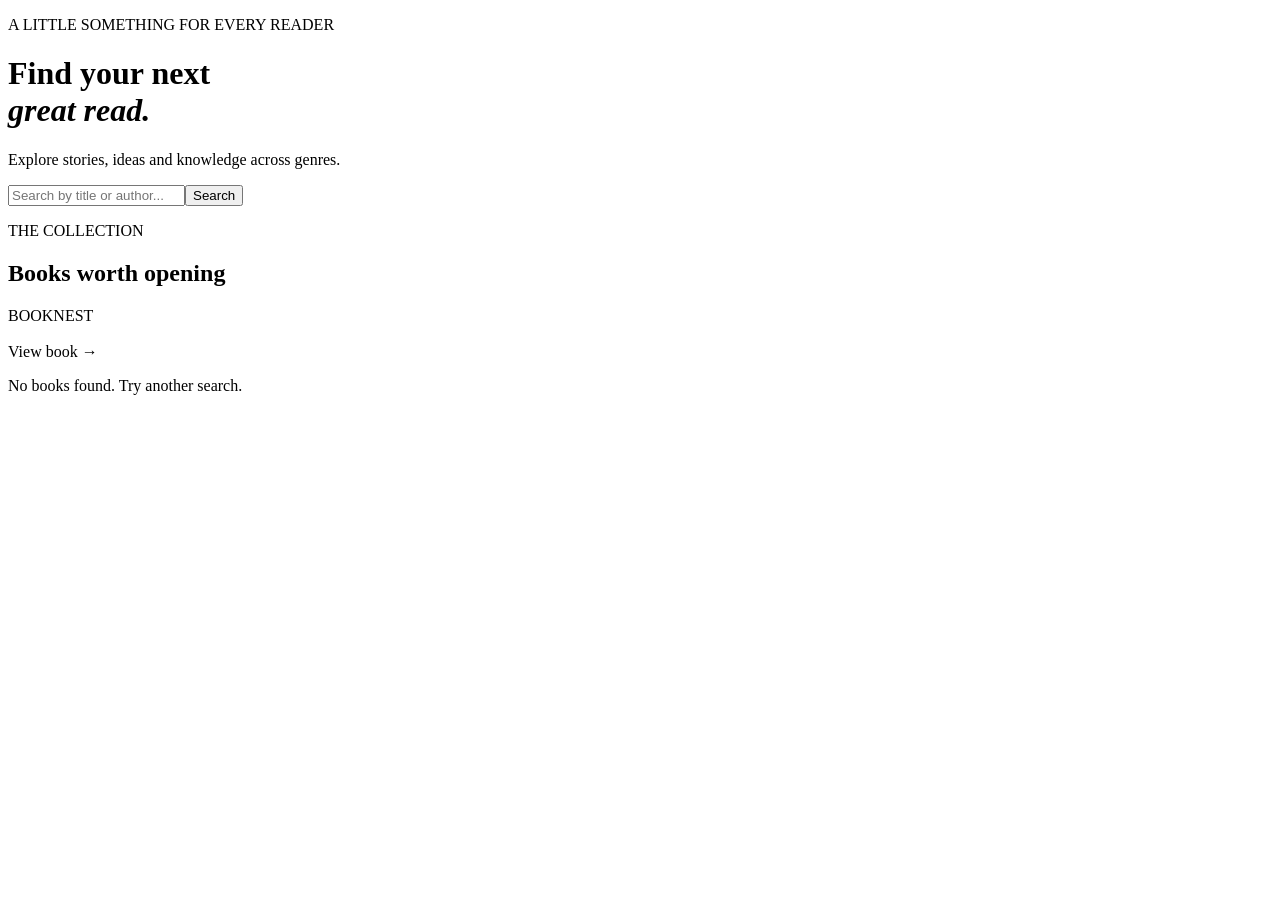
<file: online-bookstore/target/classes/templates/index.html>
<!doctype html><html xmlns:th="http://www.thymeleaf.org" xmlns:sec="http://www.thymeleaf.org/extras/spring-security"><head><title>BookNest | Online Bookstore</title><link rel="stylesheet" th:href="@{/css/style.css}"></head><body><div th:replace="~{fragments/nav :: nav}"></div>
<header class="hero"><p class="eyebrow">A LITTLE SOMETHING FOR EVERY READER</p><h1>Find your next<br><em>great read.</em></h1><p>Explore stories, ideas and knowledge across genres.</p>
<form class="search" method="get" th:action="@{/}"><input name="q" placeholder="Search by title or author..." th:value="${q}"><button>Search</button></form></header>
<main class="container"><div class="section-head"><div><p class="eyebrow">THE COLLECTION</p><h2>Books worth opening</h2></div><span th:text="${books.size()} + ' titles'"></span></div>
<div class="book-grid"><article class="book-card" th:each="book : ${books}"><div class="cover"><span>BOOKNEST</span><strong th:text="${book.title}"></strong><small th:text="${book.author}"></small></div><div class="book-info"><h3 th:text="${book.title}"></h3><p th:text="${book.author}"></p><div class="card-bottom"><b th:text="'₹' + ${book.price}"></b><a th:href="@{/books/{id}(id=${book.id})}">View book →</a></div></div></article></div>
<p th:if="${books.isEmpty()}" class="empty">No books found. Try another search.</p></main></body></html>
</file>
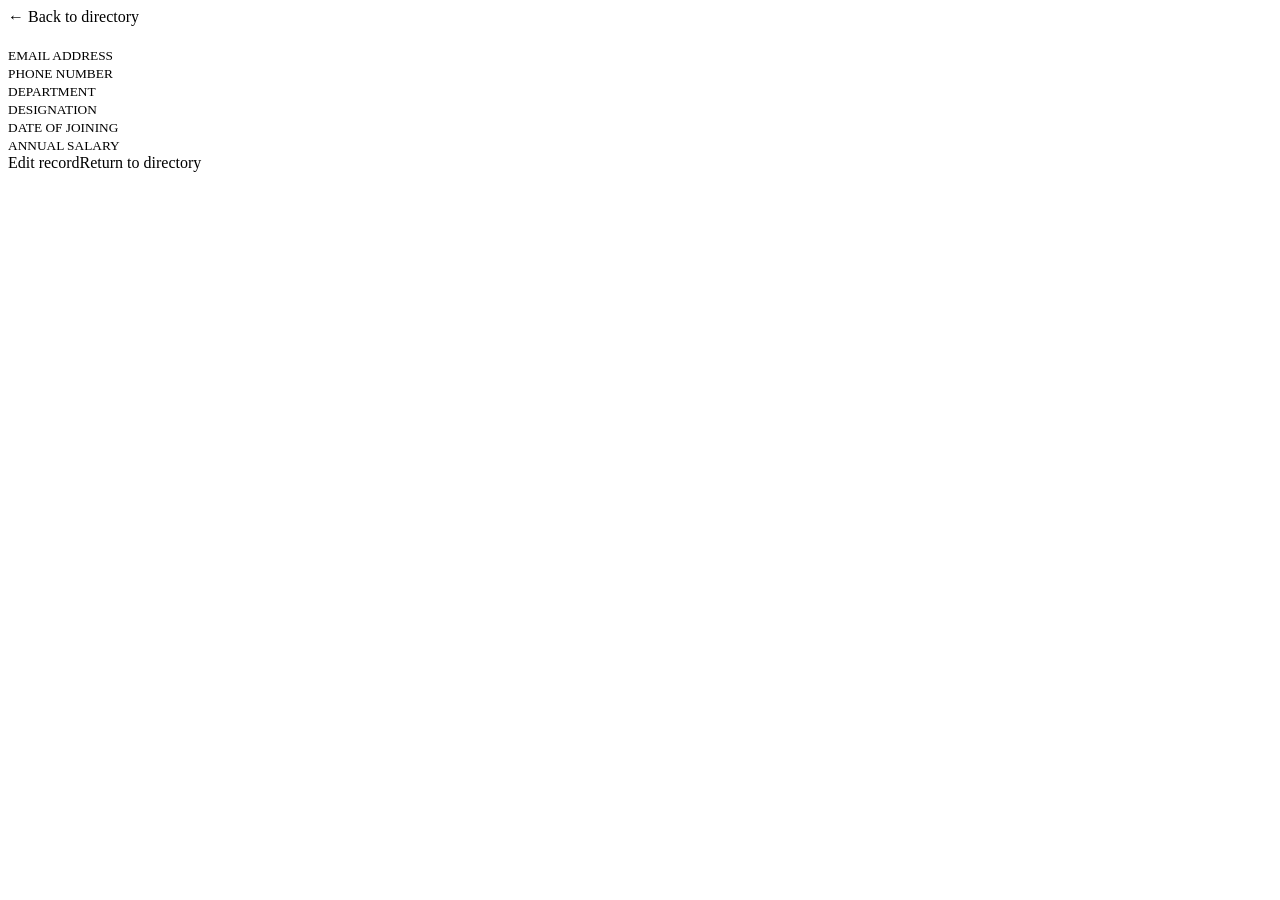
<file: employee-management-system/target/classes/templates/employee-details.html>
<!doctype html><html xmlns:th="http://www.thymeleaf.org" xmlns:sec="http://www.thymeleaf.org/extras/spring-security"><head><title>Employee profile</title><link rel="stylesheet" th:href="@{/css/style.css}"></head><body><div th:replace="~{fragments/nav :: nav}"></div><main class="container narrow"><a class="back" th:href="@{/employees}">← Back to directory</a><section class="profile-card"><div class="profile-top"><span class="avatar large" th:text="${#strings.substring(employee.firstName,0,1) + #strings.substring(employee.lastName,0,1)}"></span><div><p class="eyebrow" th:text="${employee.employeeCode}"></p><h1 th:text="${employee.fullName}"></h1><p class="muted" th:text="${employee.designation} + ' · ' + ${employee.department}"></p></div><span class="status active" th:text="${employee.status}"></span></div><div class="details-grid"><div><small>EMAIL ADDRESS</small><b th:text="${employee.email}"></b></div><div><small>PHONE NUMBER</small><b th:text="${employee.phone}"></b></div><div><small>DEPARTMENT</small><b th:text="${employee.department}"></b></div><div><small>DESIGNATION</small><b th:text="${employee.designation}"></b></div><div><small>DATE OF JOINING</small><b th:text="${employee.dateOfJoining}"></b></div><div><small>ANNUAL SALARY</small><b th:text="'₹' + ${#numbers.formatDecimal(employee.salary,1,2)}"></b></div></div><div class="profile-actions"><a class="primary button-link" sec:authorize="hasAnyRole('ADMIN','HR')" th:href="@{/employees/{id}/edit(id=${employee.id})}">Edit record</a><a class="secondary button-link" th:href="@{/employees}">Return to directory</a></div></section></main></body></html>
</file>
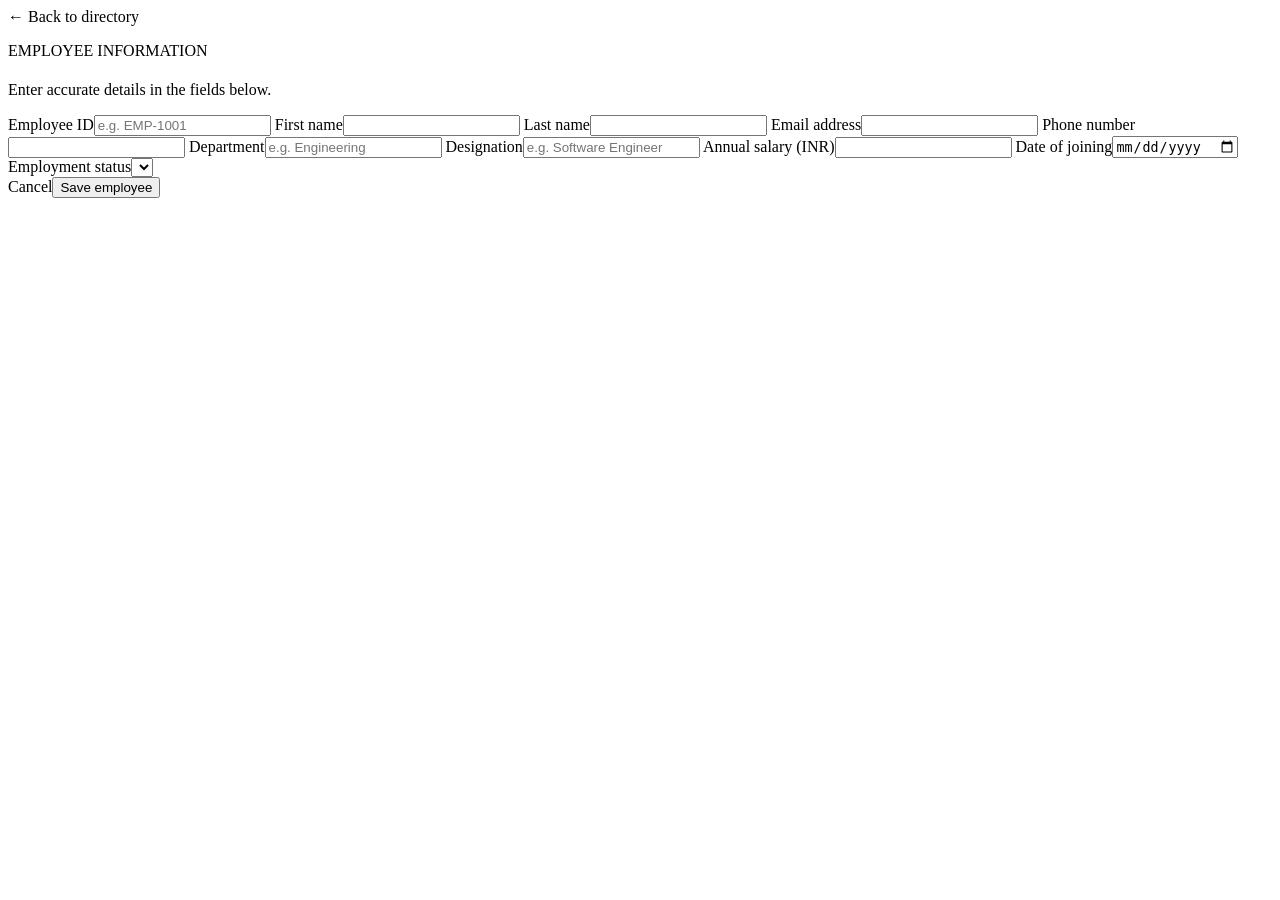
<file: employee-management-system/target/classes/templates/employee-form.html>
<!doctype html><html xmlns:th="http://www.thymeleaf.org"><head><title th:text="${pageTitle} + ' | PeopleDesk'"></title><link rel="stylesheet" th:href="@{/css/style.css}"></head><body><div th:replace="~{fragments/nav :: nav}"></div><main class="container form-container"><a class="back" th:href="@{/employees}">← Back to directory</a><p class="eyebrow">EMPLOYEE INFORMATION</p><h1 th:text="${pageTitle}"></h1><p class="muted">Enter accurate details in the fields below.</p><p th:if="${formError}" class="error" th:text="${formError}"></p><form th:action="@{/employees/save}" th:object="${employee}" method="post" class="form-card"><input type="hidden" th:field="*{id}"><div class="form-grid">
<label>Employee ID<input th:field="*{employeeCode}" placeholder="e.g. EMP-1001" required><small th:errors="*{employeeCode}" class="error"></small></label>
<label>First name<input th:field="*{firstName}" required><small th:errors="*{firstName}" class="error"></small></label>
<label>Last name<input th:field="*{lastName}" required><small th:errors="*{lastName}" class="error"></small></label>
<label>Email address<input type="email" th:field="*{email}" required><small th:errors="*{email}" class="error"></small></label>
<label>Phone number<input th:field="*{phone}" required></label>
<label>Department<input th:field="*{department}" placeholder="e.g. Engineering" required></label>
<label>Designation<input th:field="*{designation}" placeholder="e.g. Software Engineer" required></label>
<label>Annual salary (INR)<input type="number" min="0" step="0.01" th:field="*{salary}" required><small th:errors="*{salary}" class="error"></small></label>
<label>Date of joining<input type="date" th:field="*{dateOfJoining}" required><small th:errors="*{dateOfJoining}" class="error"></small></label>
<label>Employment status<select th:field="*{status}"><option th:each="s : ${T(com.internship.ems.model.EmploymentStatus).values()}" th:value="${s}" th:text="${s}"></option></select></label>
</div><div class="form-actions"><a class="secondary button-link" th:href="@{/employees}">Cancel</a><button class="primary">Save employee</button></div></form></main></body></html>
</file>
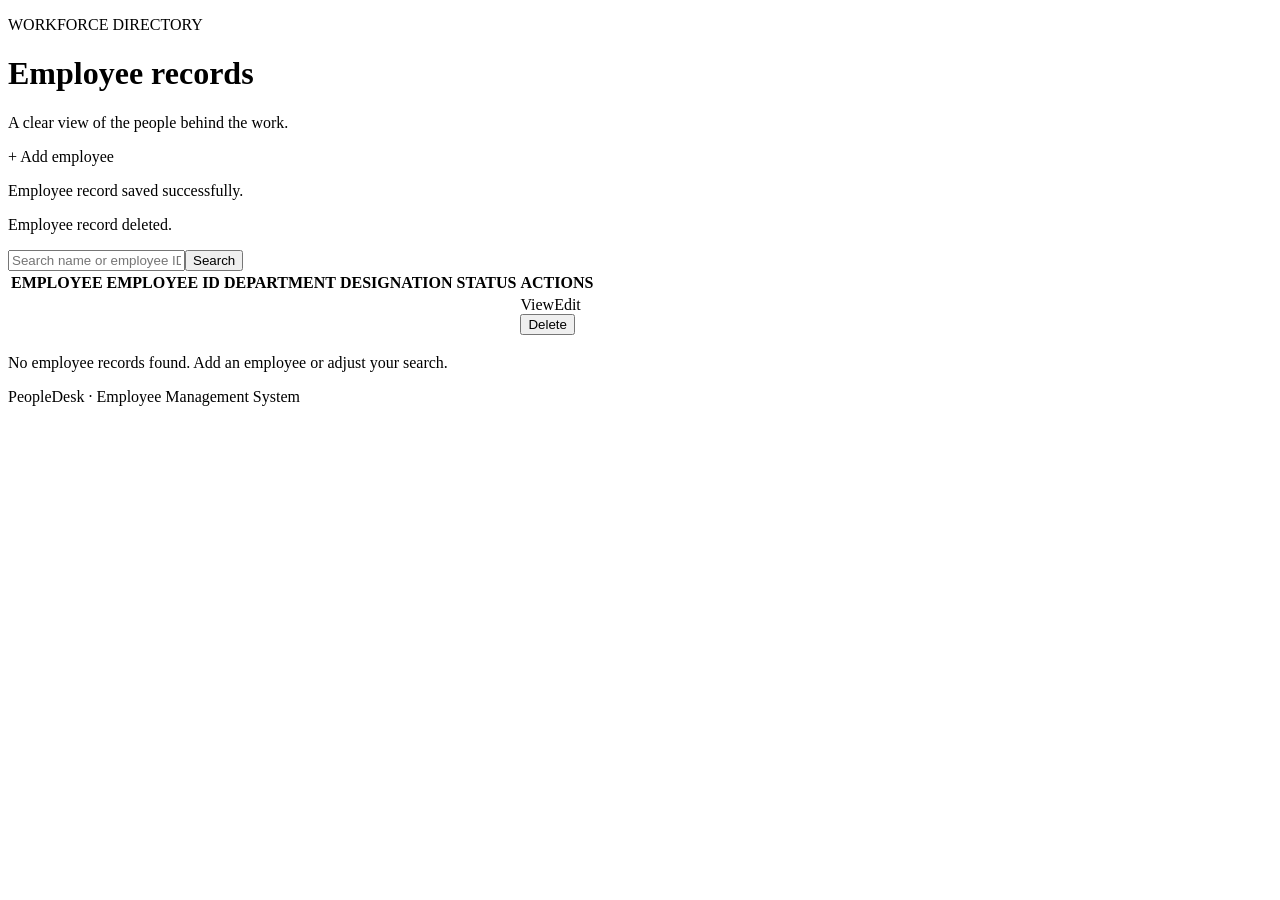
<file: employee-management-system/target/classes/templates/employees.html>
<!doctype html><html xmlns:th="http://www.thymeleaf.org" xmlns:sec="http://www.thymeleaf.org/extras/spring-security"><head><title>Employees | PeopleDesk</title><link rel="stylesheet" th:href="@{/css/style.css}"></head><body><div th:replace="~{fragments/nav :: nav}"></div><main class="container">
<header class="page-header"><div><p class="eyebrow">WORKFORCE DIRECTORY</p><h1>Employee records</h1><p class="muted">A clear view of the people behind the work.</p></div><a class="primary button-link" th:href="@{/employees/new}" sec:authorize="hasAnyRole('ADMIN','HR')">+ Add employee</a></header>
<p th:if="${param.saved}" class="notice">Employee record saved successfully.</p><p th:if="${param.deleted}" class="notice">Employee record deleted.</p>
<section class="toolbar"><form method="get" th:action="@{/employees}" class="search"><input name="q" th:value="${q}" placeholder="Search name or employee ID"><button class="secondary">Search</button></form><span class="count" th:text="${employees.size()} + ' employees'"></span></section>
<div class="table-card"><table><thead><tr><th>EMPLOYEE</th><th>EMPLOYEE ID</th><th>DEPARTMENT</th><th>DESIGNATION</th><th>STATUS</th><th>ACTIONS</th></tr></thead><tbody>
<tr th:each="employee : ${employees}"><td><div class="person"><span class="avatar" th:text="${#strings.substring(employee.firstName,0,1) + #strings.substring(employee.lastName,0,1)}"></span><div><b th:text="${employee.fullName}"></b><small th:text="${employee.email}"></small></div></div></td><td th:text="${employee.employeeCode}"></td><td th:text="${employee.department}"></td><td th:text="${employee.designation}"></td><td><span class="status" th:classappend="${employee.status.name() == 'ACTIVE'}?' active':(${employee.status.name() == 'ON_LEAVE'}?' leave':' inactive')" th:text="${employee.status}"></span></td><td><div class="actions"><a th:href="@{/employees/{id}(id=${employee.id})}">View</a><a sec:authorize="hasAnyRole('ADMIN','HR')" th:href="@{/employees/{id}/edit(id=${employee.id})}">Edit</a><form sec:authorize="hasRole('ADMIN')" th:action="@{/employees/{id}/delete(id=${employee.id})}" method="post" onsubmit="return confirm('Delete this employee record?')"><button class="delete-link">Delete</button></form></div></td></tr>
</tbody></table><p th:if="${employees.isEmpty()}" class="empty">No employee records found. Add an employee or adjust your search.</p></div>
<footer class="footnote">PeopleDesk · Employee Management System</footer></main></body></html>
</file>
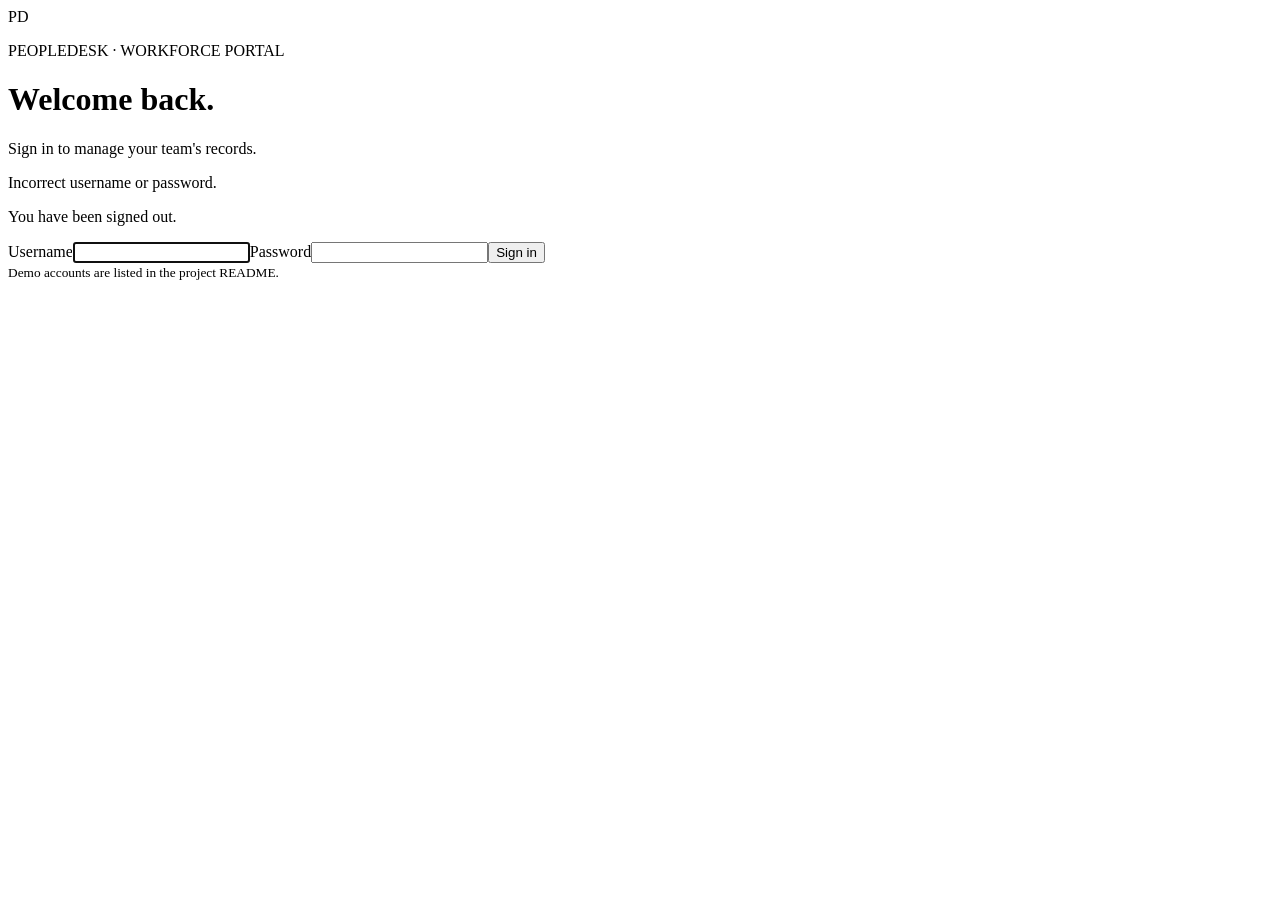
<file: employee-management-system/target/classes/templates/login.html>
<!doctype html><html xmlns:th="http://www.thymeleaf.org"><head><title>PeopleDesk | Sign in</title><link rel="stylesheet" th:href="@{/css/style.css}"></head><body class="login-page"><main class="login-card"><div class="mark">PD</div><p class="eyebrow">PEOPLEDESK · WORKFORCE PORTAL</p><h1>Welcome back.</h1><p class="muted">Sign in to manage your team's records.</p><p th:if="${param.error}" class="error">Incorrect username or password.</p><p th:if="${param.logout}" class="success">You have been signed out.</p><form method="post" th:action="@{/login}"><label>Username<input name="username" required autofocus></label><label>Password<input type="password" name="password" required></label><button class="primary wide">Sign in</button></form><small>Demo accounts are listed in the project README.</small></main></body></html>
</file>
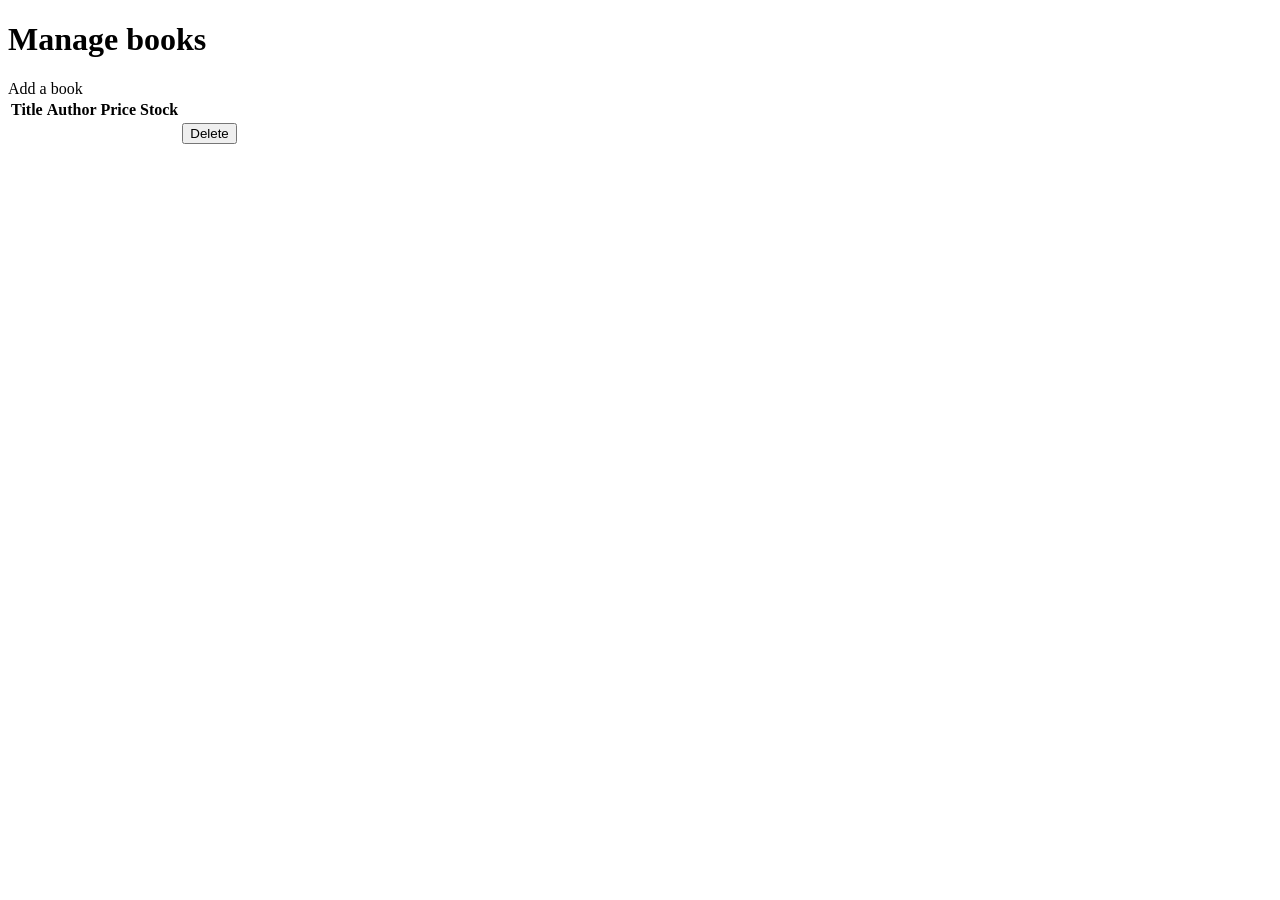
<file: online-bookstore/target/classes/templates/admin-books.html>
<!doctype html><html xmlns:th="http://www.thymeleaf.org"><head><title>Manage books</title><link rel="stylesheet" th:href="@{/css/style.css}"></head><body><div th:replace="~{fragments/nav :: nav}"></div><main class="container"><div class="section-head"><h1>Manage books</h1><a class="button-link" th:href="@{/admin/books/new}">Add a book</a></div><div class="table-wrap"><table><tr><th>Title</th><th>Author</th><th>Price</th><th>Stock</th><th></th></tr><tr th:each="book : ${books}"><td th:text="${book.title}"></td><td th:text="${book.author}"></td><td th:text="${book.price}"></td><td th:text="${book.stock}"></td><td><form th:action="@{/admin/books/{id}/delete(id=${book.id})}" method="post"><button class="danger">Delete</button></form></td></tr></table></div></main></body></html>
</file>
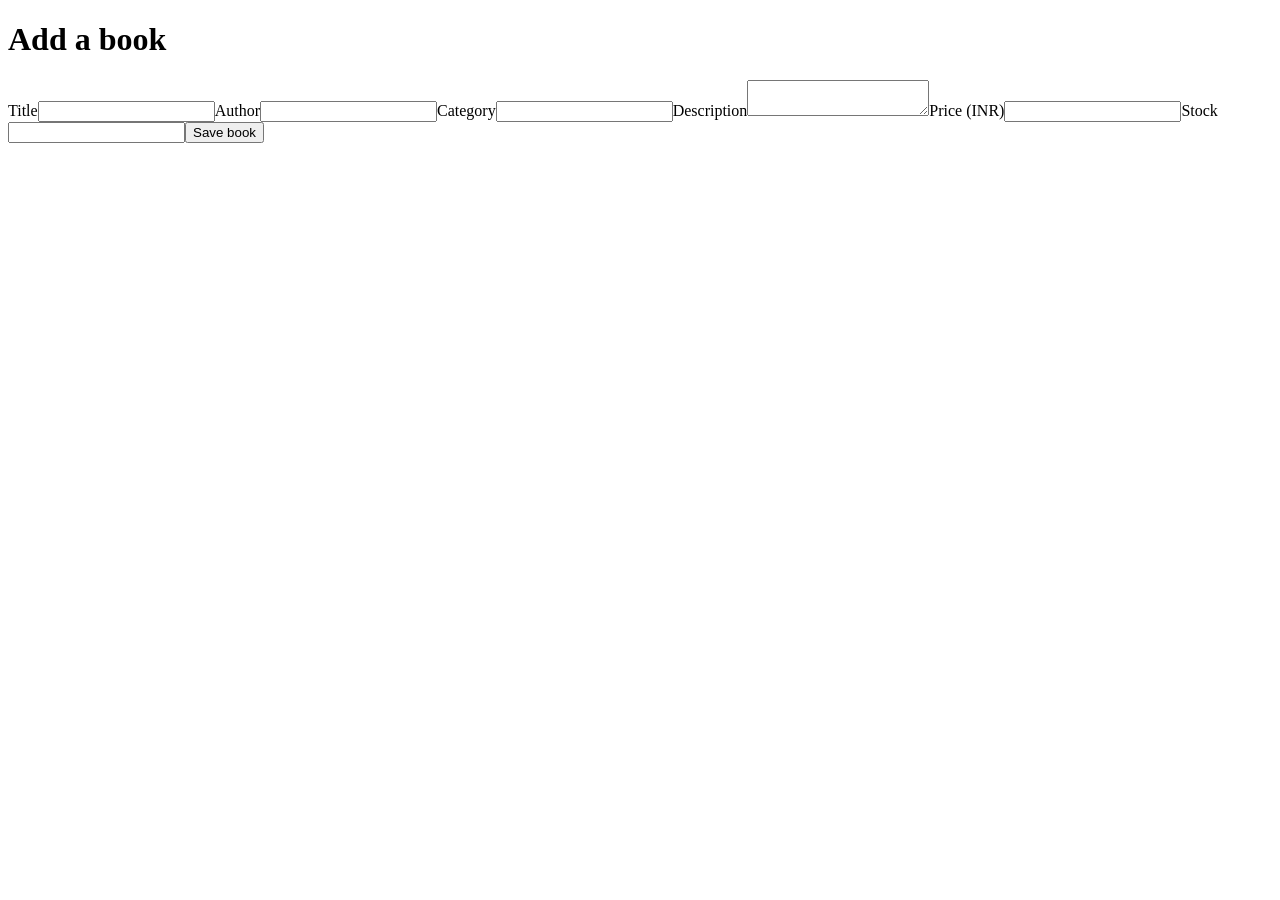
<file: online-bookstore/target/classes/templates/book-form.html>
<!doctype html><html xmlns:th="http://www.thymeleaf.org"><head><title>Add book</title><link rel="stylesheet" th:href="@{/css/style.css}"></head><body><div th:replace="~{fragments/nav :: nav}"></div><main class="auth"><h1>Add a book</h1><form method="post" th:action="@{/admin/books}" th:object="${book}"><label>Title<input th:field="*{title}" required></label><label>Author<input th:field="*{author}" required></label><label>Category<input th:field="*{category}"></label><label>Description<textarea th:field="*{description}"></textarea></label><label>Price (INR)<input type="number" step="0.01" min="0.01" th:field="*{price}" required></label><label>Stock<input type="number" min="0" th:field="*{stock}" required></label><button class="wide">Save book</button></form></main></body></html>
</file>
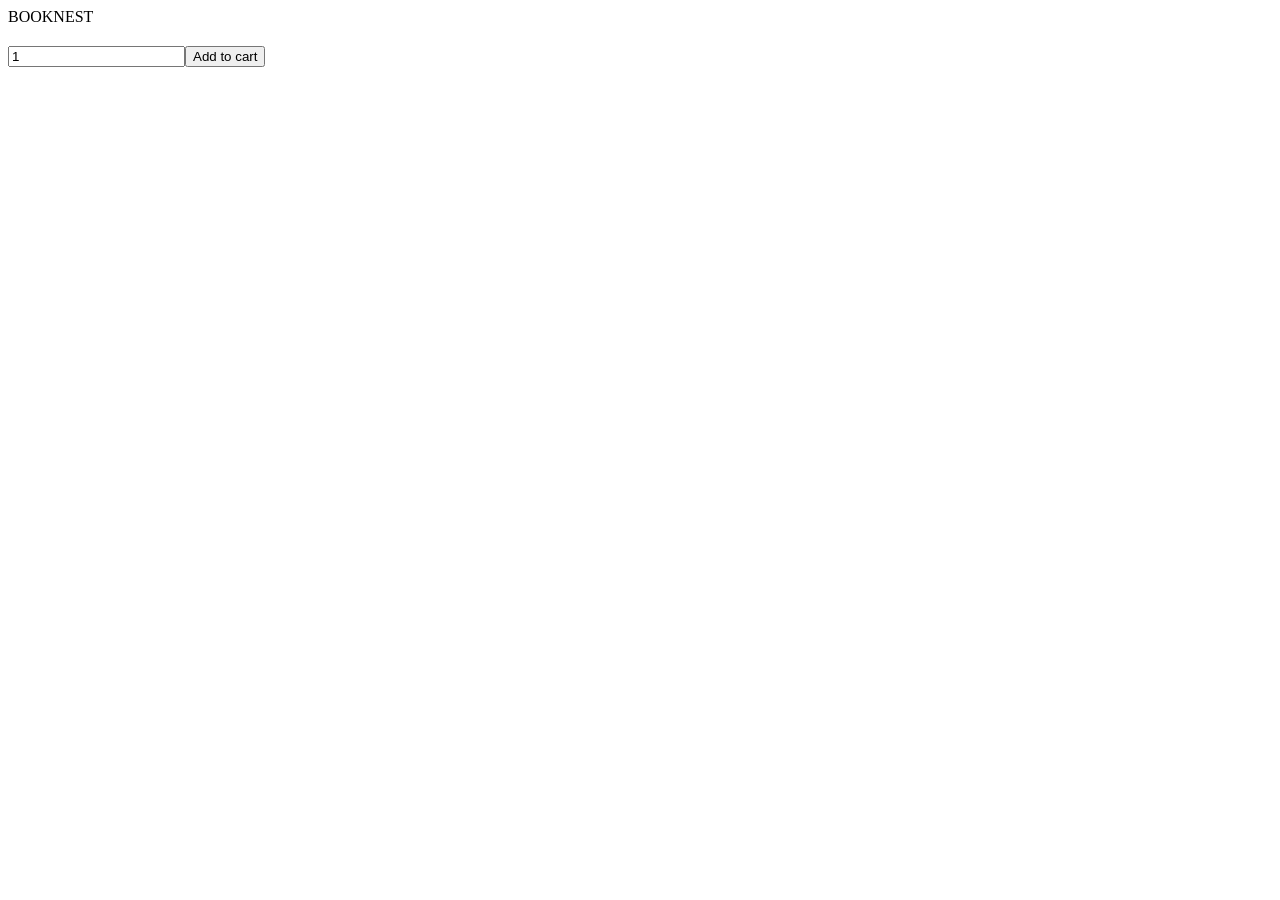
<file: online-bookstore/target/classes/templates/book.html>
<!doctype html><html xmlns:th="http://www.thymeleaf.org"><head><title>Book details</title><link rel="stylesheet" th:href="@{/css/style.css}"></head><body><div th:replace="~{fragments/nav :: nav}"></div><main class="container detail"><div class="cover big"><span>BOOKNEST</span><strong th:text="${book.title}"></strong><small th:text="${book.author}"></small></div><section><p class="eyebrow" th:text="${book.category} ?: 'FEATURED BOOK'"></p><h1 th:text="${book.title}"></h1><h3 class="muted" th:text="'by ' + ${book.author}"></h3><p th:text="${book.description}"></p><h2 th:text="'₹' + ${book.price}"></h2><p th:text="'In stock: ' + ${book.stock}"></p><form th:action="@{/cart/add/{id}(id=${book.id})}" method="post" class="buy"><input type="number" name="quantity" min="1" value="1"><button th:disabled="${book.stock == 0}">Add to cart</button></form></section></main></body></html>
</file>
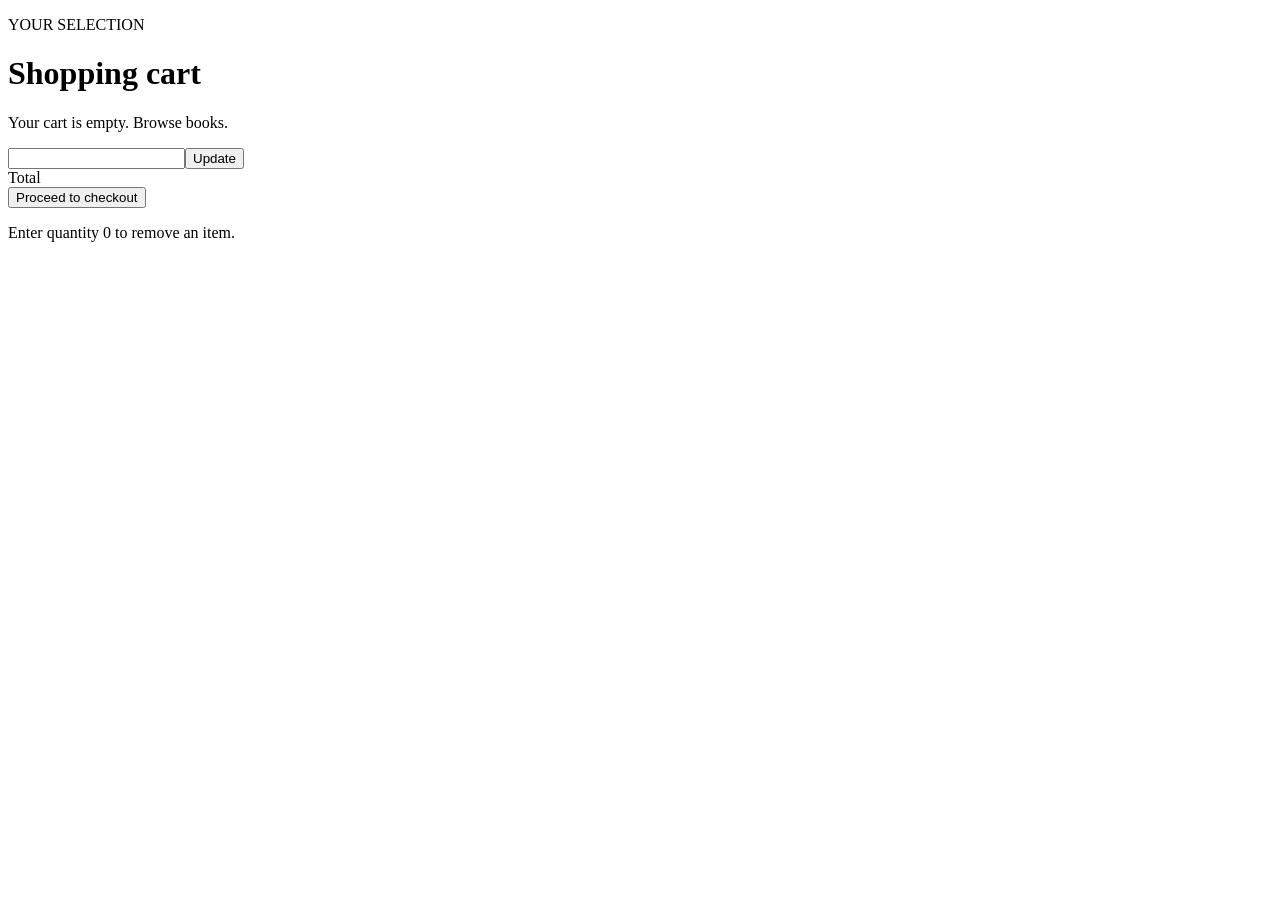
<file: online-bookstore/target/classes/templates/cart.html>
<!doctype html><html xmlns:th="http://www.thymeleaf.org"><head><title>Your cart</title><link rel="stylesheet" th:href="@{/css/style.css}"></head><body><div th:replace="~{fragments/nav :: nav}"></div><main class="container narrow"><p class="eyebrow">YOUR SELECTION</p><h1>Shopping cart</h1><p th:if="${error}" class="error" th:text="${error}"></p><p th:if="${lines.isEmpty()}" class="empty">Your cart is empty. <a th:href="@{/}">Browse books</a>.</p><div th:each="line : ${lines}" class="cart-line"><div><b th:text="${line.book.title}"></b><p th:text="${line.book.author}"></p></div><form th:action="@{/cart/update}" method="post"><input type="hidden" name="bookId" th:value="${line.book.id}"><input type="number" name="quantity" min="0" th:value="${line.quantity}"><button class="secondary">Update</button></form><b th:text="'₹' + ${line.lineTotal}"></b></div><div class="total" th:if="${!lines.isEmpty()}"><span>Total</span><strong th:text="'₹' + ${total}"></strong></div><form th:if="${!lines.isEmpty()}" method="post" th:action="@{/checkout}"><button class="wide">Proceed to checkout</button></form><p class="muted small">Enter quantity 0 to remove an item.</p></main></body></html>
</file>
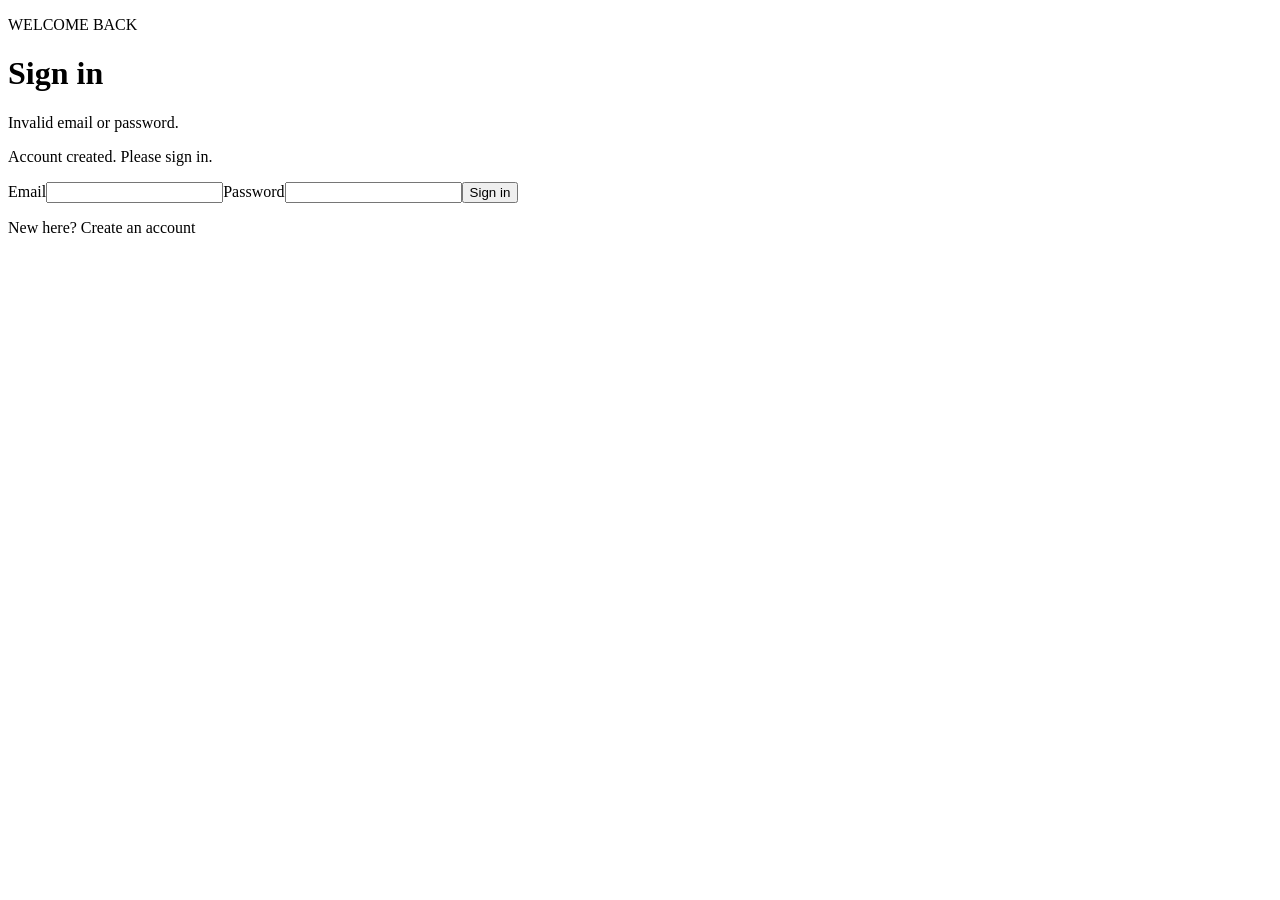
<file: online-bookstore/target/classes/templates/login.html>
<!doctype html><html xmlns:th="http://www.thymeleaf.org"><head><title>Login</title><link rel="stylesheet" th:href="@{/css/style.css}"></head><body><div th:replace="~{fragments/nav :: nav}"></div><main class="auth"><p class="eyebrow">WELCOME BACK</p><h1>Sign in</h1><p th:if="${param.error}" class="error">Invalid email or password.</p><p th:if="${param.registered}" class="success">Account created. Please sign in.</p><form method="post" th:action="@{/login}"><label>Email<input type="email" name="username" required></label><label>Password<input type="password" name="password" required></label><button class="wide">Sign in</button></form><p>New here? <a th:href="@{/register}">Create an account</a></p></main></body></html>
</file>
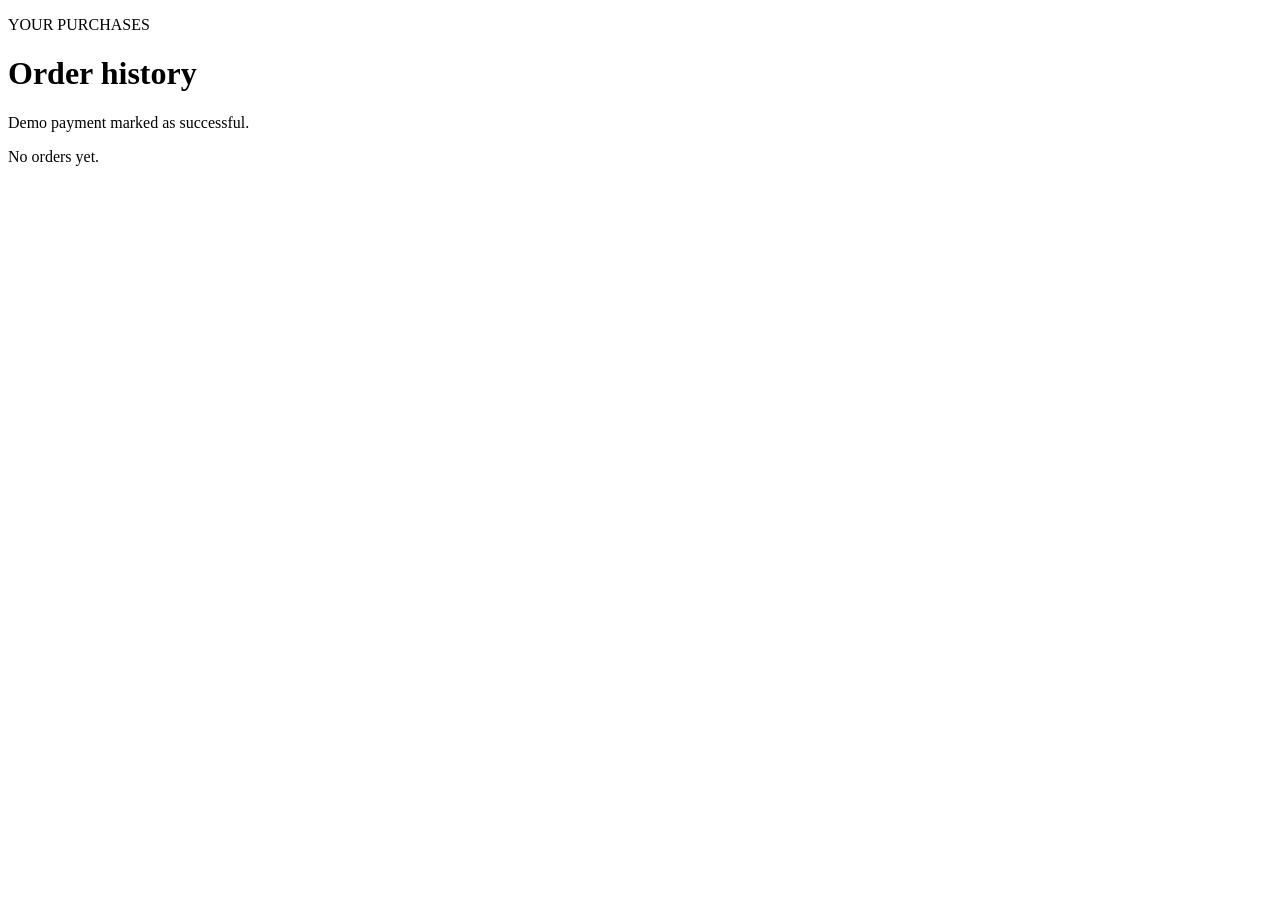
<file: online-bookstore/target/classes/templates/orders.html>
<!doctype html><html xmlns:th="http://www.thymeleaf.org"><head><title>My orders</title><link rel="stylesheet" th:href="@{/css/style.css}"></head><body><div th:replace="~{fragments/nav :: nav}"></div><main class="container narrow"><p class="eyebrow">YOUR PURCHASES</p><h1>Order history</h1><p th:if="${param.paid}" class="success">Demo payment marked as successful.</p><article class="order" th:each="order : ${orders}"><div class="row-between"><b th:text="'Order #' + ${order.id}"></b><span class="status" th:text="${order.paymentStatus}"></span></div><p th:text="${#temporals.format(order.createdAt,'dd MMM yyyy, HH:mm')}"></p><p th:each="item : ${order.items}" th:text="${item.book.title} + ' × ' + ${item.quantity}"></p><strong th:text="'Total: ₹' + ${order.total}"></strong></article><p th:if="${orders.isEmpty()}" class="empty">No orders yet.</p></main></body></html>
</file>
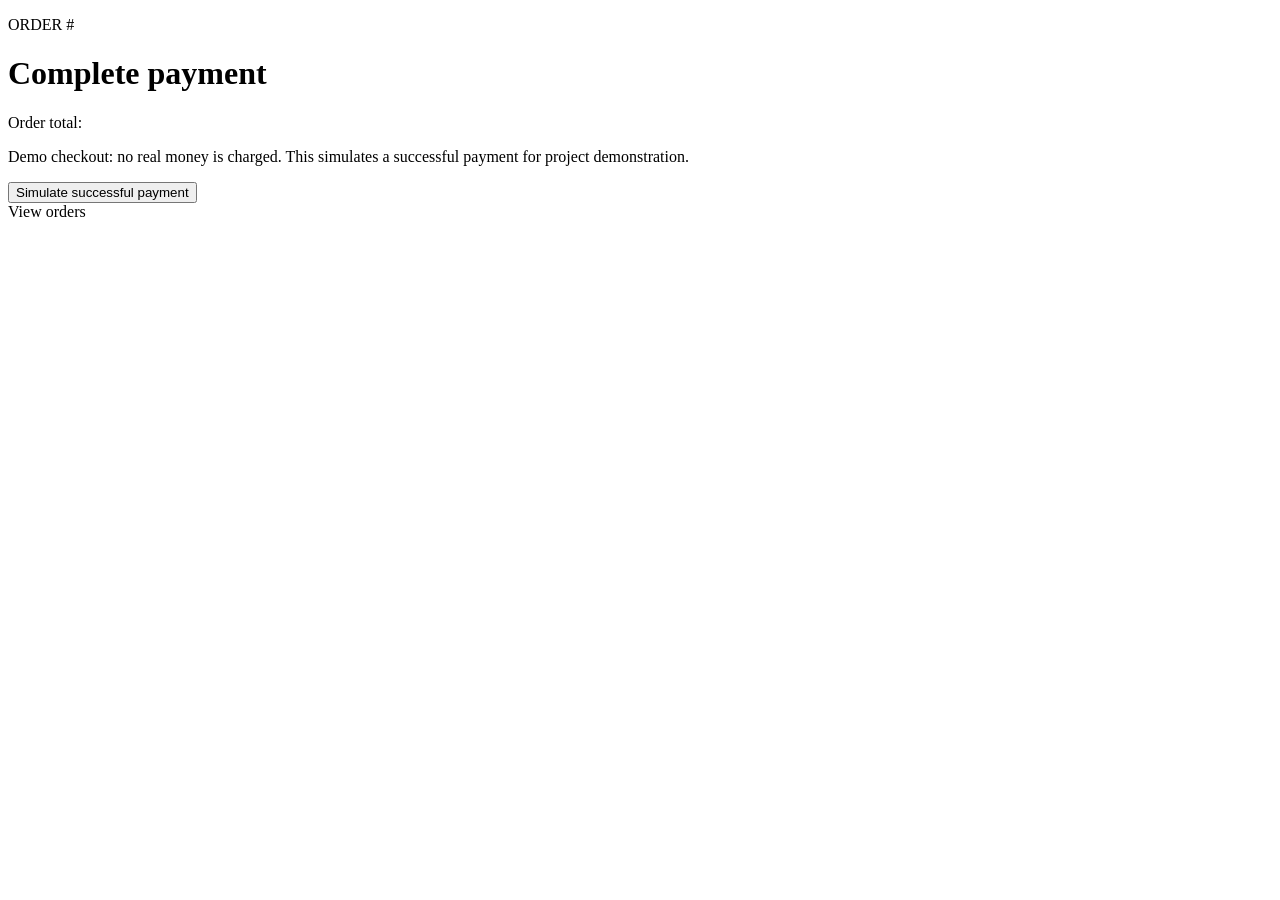
<file: online-bookstore/target/classes/templates/payment.html>
<!doctype html><html xmlns:th="http://www.thymeleaf.org"><head><title>Payment</title><link rel="stylesheet" th:href="@{/css/style.css}"></head><body><div th:replace="~{fragments/nav :: nav}"></div><main class="auth"><p class="eyebrow">ORDER #<span th:text="${order.id}"></span></p><h1>Complete payment</h1><p>Order total: <strong th:text="'₹' + ${order.total}"></strong></p><p class="muted">Demo checkout: no real money is charged. This simulates a successful payment for project demonstration.</p><form method="post" th:action="@{/payment/{id}/demo-success(id=${order.id})}"><button class="wide">Simulate successful payment</button></form><a th:href="@{/orders}">View orders</a></main></body></html>
</file>
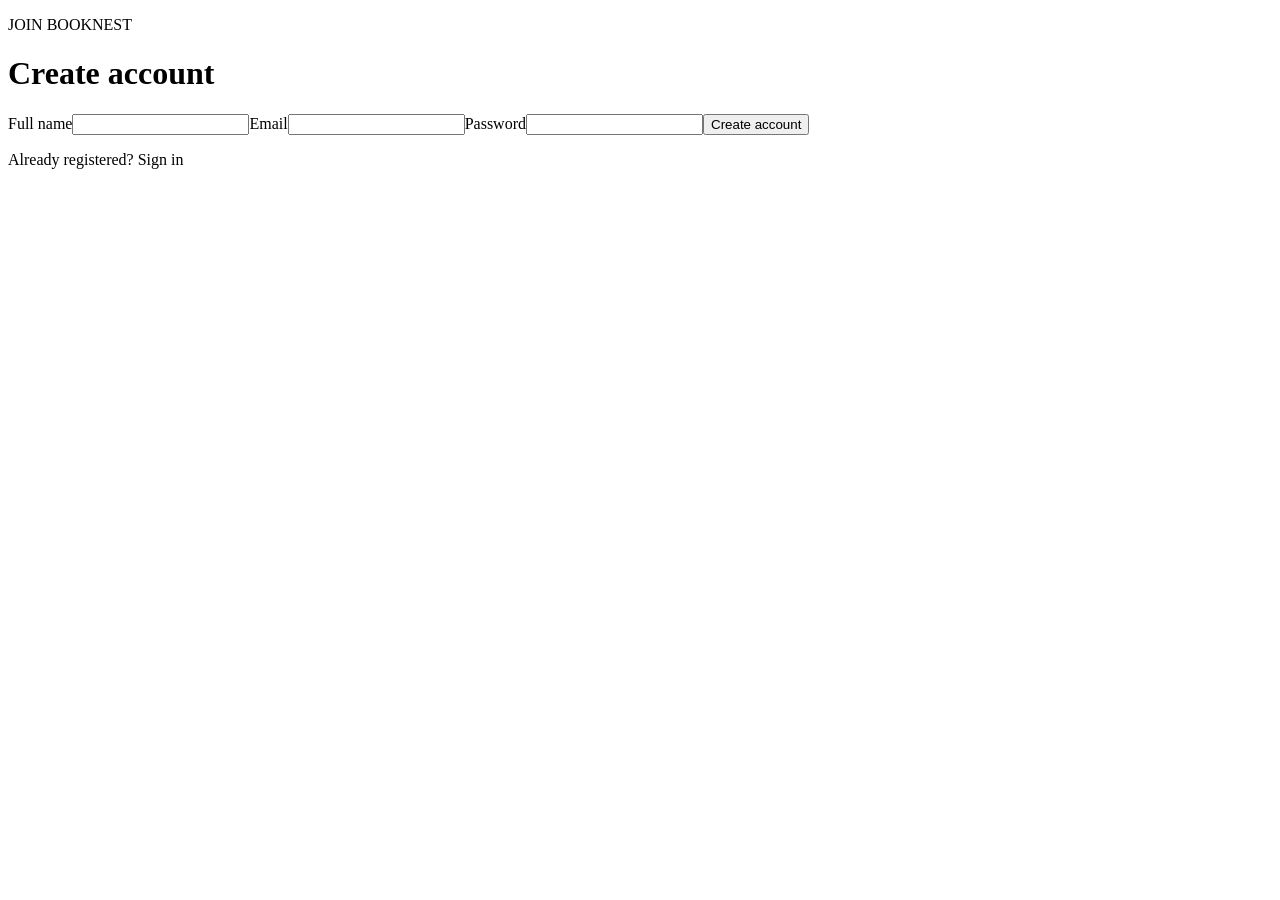
<file: online-bookstore/target/classes/templates/register.html>
<!doctype html><html xmlns:th="http://www.thymeleaf.org"><head><title>Create account</title><link rel="stylesheet" th:href="@{/css/style.css}"></head><body><div th:replace="~{fragments/nav :: nav}"></div><main class="auth"><p class="eyebrow">JOIN BOOKNEST</p><h1>Create account</h1><p th:if="${error}" class="error" th:text="${error}"></p><form method="post" th:action="@{/register}"><label>Full name<input name="name" th:value="${name}" required></label><label>Email<input type="email" name="email" th:value="${email}" required></label><label>Password<input type="password" name="password" minlength="8" required></label><button class="wide">Create account</button></form><p>Already registered? <a th:href="@{/login}">Sign in</a></p></main></body></html>
</file>
